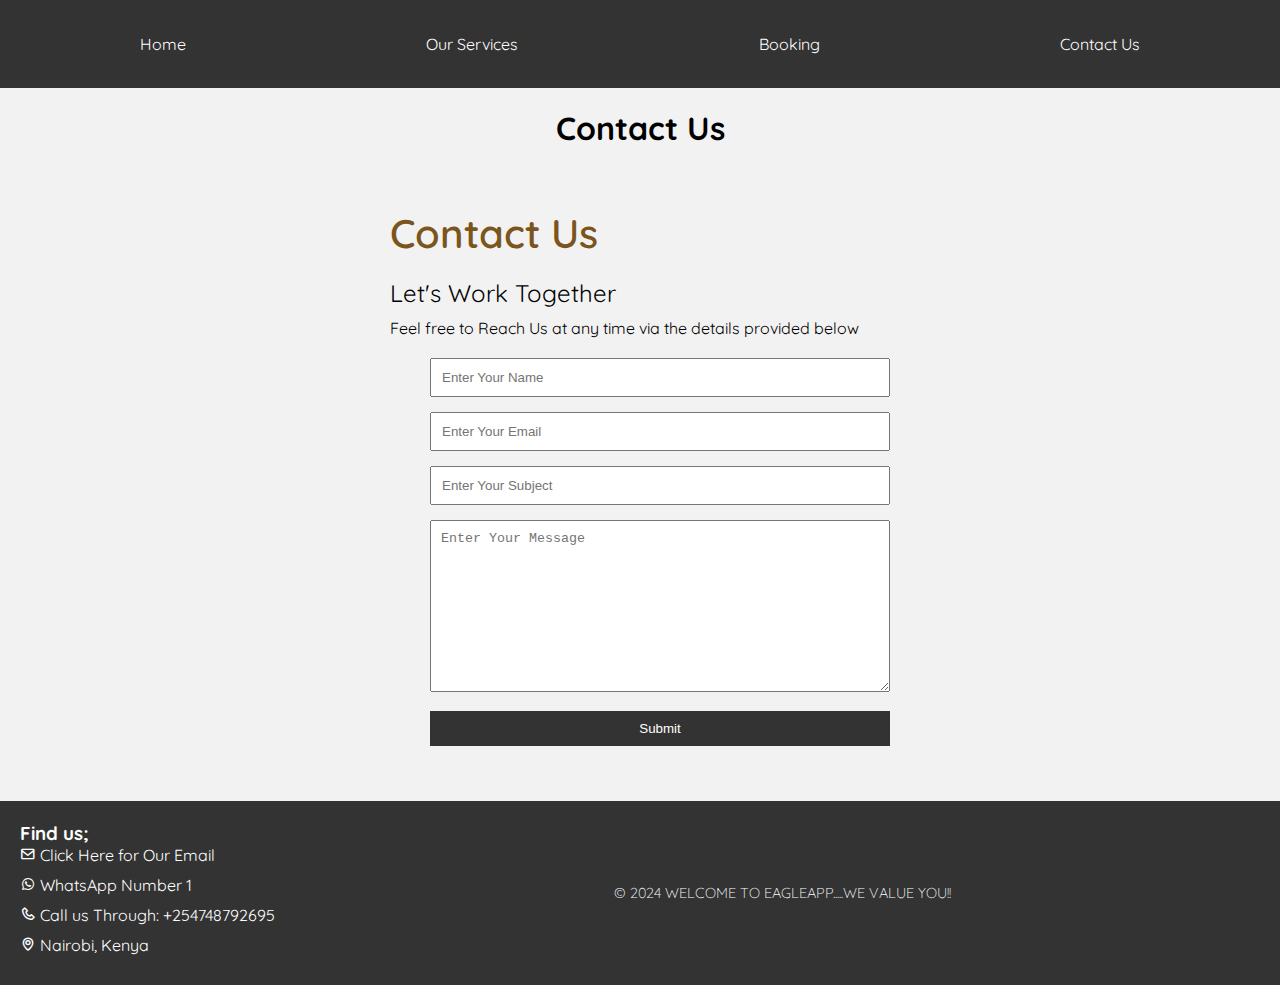
<file: contact.html>
<!DOCTYPE html>
<html lang="en">
<head>
    <meta charset="UTF-8">
    <meta name="viewport" content="width=device-width, initial-scale=1.0">
    <title>contacts</title>
    <link rel="stylesheet" href="contact.css">
    <link rel="stylesheet"href="https://unpkg.com/boxicons@latest/css/boxicons.min.css">
<link rel="preconnect" href="https://fonts.googleapis.com">
  <link rel="preconnect" href="https://fonts.gstatic.com" crossorigin>
  <link href="https://fonts.googleapis.com/css2?family=Quicksand:wght@300;400;500;600;700&display=swap" rel="stylesheet">

</head>
<body>
  <nav> 
    <ul>
       <a href="home.html">Home</a> 
       <a href="services.html">Our Services</a>
       <a href="slots.html">Booking</a>
       <a href="contact.html">Contact Us</a>
    </ul>
   </nav>
        <h1>Contact Us</h1>
        <!-- contacts section -->
        <section class="contact" id="contact">
		
            <div class="contact-text">
                <h2>Contact Us</h2>
                <h4>Let's Work Together</h4>
                <p>Feel free to Reach Us at any time via the details provided below</p>
                <div class="contact-list">
                 
                
            
    
            <div class="contact-form">
                <form action="">
                    <input type="" placeholder="Enter Your Name" required>
                    <input type="email" placeholder="Enter Your Email" required>
                    <input type="" placeholder="Enter Your Subject">
                    <textarea name="" id="" cols="40" rows="10" placeholder="Enter Your Message" required></textarea>
                    <input type="submit" value="Submit" class="send">
                </form>
            </div>
        </section>

        <footer>
            <ul>
                <h3>Find us;</h3>
                <li><a href="cheptoomaureen31@gmail.com"><i class="bx bx-envelope"></i> Click Here for Our Email</a></li>
                    <li><a href="https://wa.me/+254748792695"><i class="bx bxl-whatsapp"></i> WhatsApp Number 1</a></li>
                    <li><i class="bx bx-phone"></i> Call us Through: +254748792695</li>
                    <li><i class="bx bx-map"></i> Nairobi, Kenya</li>
            </ul>

      
            
          <p>&copy; 2024 WELCOME TO EAGLEAPP.....WE VALUE YOU!!</p> <br>
        </footer>
       
</body>
</html>
</file>
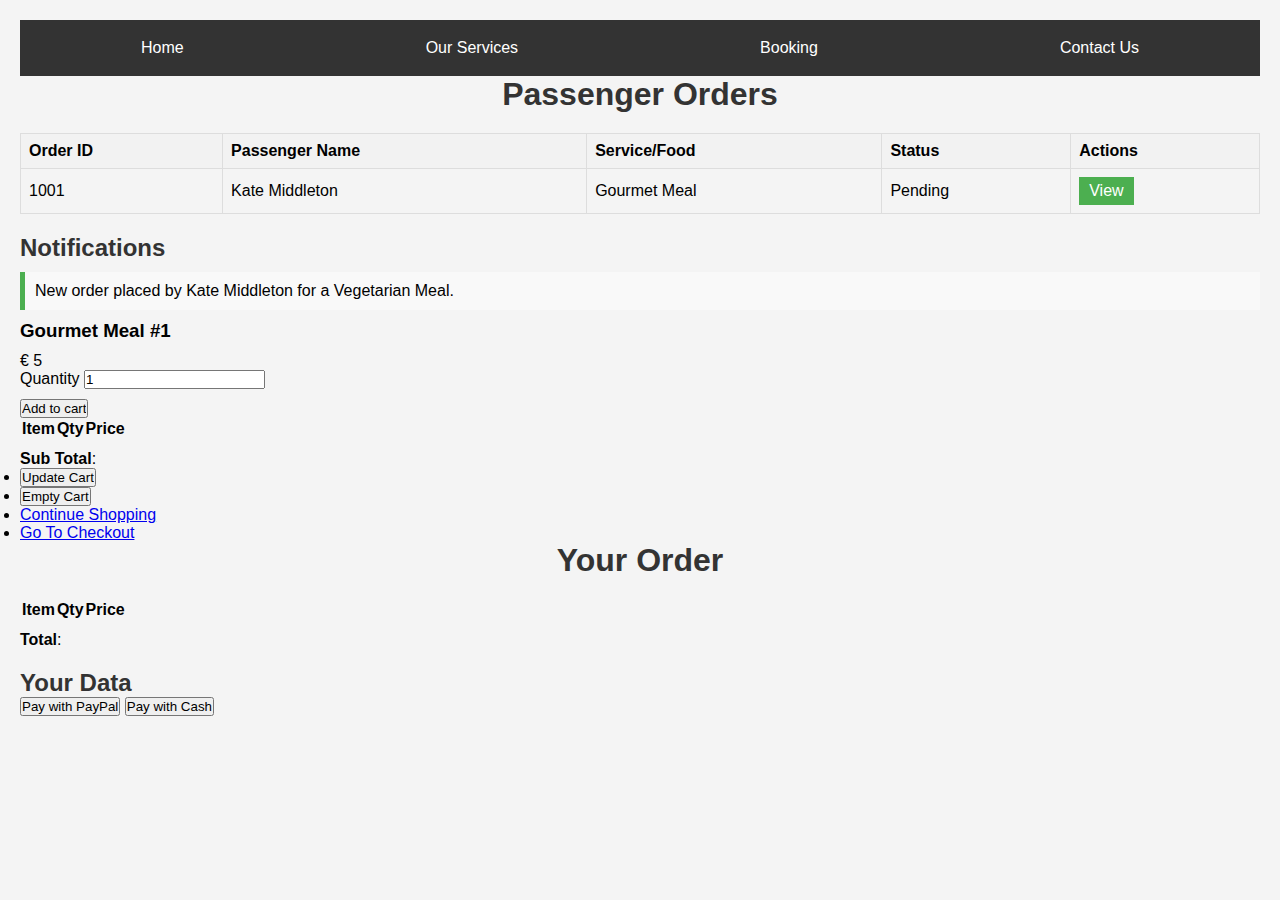
<file: slots.html>
<!DOCTYPE html>
<html>
<head>
 <title>Passenger Orders and Notifications</title>
 <link rel="stylesheet" href="slots.css">
</head>
<nav> 
 <ul>
    <a href="home.html">Home</a> 
    <a href="services.html">Our Services</a>
    <a href="slots.html">Booking</a>
    <a href="contact.html">Contact Us</a>
 </ul>
</nav>
<body>
 <h1>Passenger Orders</h1>
 <table id="orders-table">
    <thead>
      <tr>
        <th>Order ID</th>
        <th>Passenger Name</th>
        <th>Service/Food</th>
        <th>Status</th>
        <th>Actions</th>
      </tr>
    </thead>
    <tbody>
      <!-- Example order -->
      <tr>
        <td>1001</td>
        <td>Kate Middleton</td>
        <td>Gourmet Meal</td>
        <td>Pending</td>
        <td><button class="view-order-button" data-id="1001">View</button></td>
      </tr>
      <!-- Add more orders as needed -->
    </tbody>
 </table>

 <h2>Notifications</h2>
 <ul id="notifications-list">
    <!-- Example notification -->
    <li>New order placed by Kate Middleton for a Vegetarian Meal.</li>
    <!-- Add more notifications as needed -->
 </ul>

 

 <!-- Modal for displaying order details -->
 <div id="order-details-modal" style="display: none;">
 <h3>Order Details</h3>
 <p id="order-details-content"></p>
 <button id="close-modal-button">Close</button>
</div>



<div class="product-description" data-name="Gourmet Meal #1" data-price="5">
  <h3 class="product-name">Gourmet Meal #1</h3>
  <p class="product-price">&euro; 5</p>
  <form class="add-to-cart" action="cart.html" method="post">
    <div>
      <label for="qty-1">Quantity</label>
      <input type="number" name="qty-1" id="qty-1" class="qty" value="1" />
    </div>
    <p><input type="button" value="Add to cart" class="btn" onclick="addToCart('Gourmet Meal #1', 5, parseInt(document.getElementById('qty-1').value))" /></p>
  </form>
</div>

<form id="shopping-cart" action="cart.html" method="post">
  <table class="shopping-cart">
    <thead>
      <tr>
        <th scope="col">Item</th>
        <th scope="col">Qty</th>
        <th scope="col">Price</th>
      </tr>
    </thead>
    <tbody></tbody>
  </table>
  <p id="sub-total">
    <strong>Sub Total</strong>: <span id="stotal"></span>
  </p>
  <ul id="shopping-cart-actions">
    <li>
      <input type="button" name="update" id="update-cart" class="btn" value="Update Cart" onclick="updateCart()" />
    </li>
    <li>
      <input type="button" name="delete" id="empty-cart" class="btn" value="Empty Cart" onclick="emptyCart()" />
    </li>
    <li>
      <a href="index.html" class="btn">Continue Shopping</a>
    </li>
    <li>
      <a href="checkout.html" class="btn" onclick="processPayment()">Go To Checkout</a>
    </li>
  </ul>
</form>

<h1>Your Order</h1>

<table id="checkout-cart" class="shopping-cart">
  <thead>
    <tr>
      <th scope="col">Item</th>
      <th scope="col">Qty</th>
      <th scope="col">Price</th>
    </tr>
  </thead>
  <tbody></tbody>
</table>

<div id="pricing">
  <p id="sub-total">
    <strong>Total</strong>: <span id="stotal"></span>
  </p>
</div>

<div id="user-details">
  <h2>Your Data</h2>
  <div id="user-details-content"></div>
</div>

<form id="paypal-form" action="" method="post">
  <input type="hidden" name="cmd" value="_cart" />
  <input type="hidden" name="upload" value="1" />
  <input type="hidden" name="business" value="" />

  <input type="hidden" name="currency_code" value="" />
  <input type="submit" id="paypal-btn" class="btn" value="Pay with PayPal" />
  <input type="submit" id="cash-btn" class="btn" value="Pay with Cash" />
</form>





 <script src="slots.js"></script>

<!-- JavaScript for handling the "View" button click -->


</body>
</html>
</file>
<file: contact.css>
/* style.css */

/* Reset default margin and padding */
* {
    margin: 0;
    padding: 0;
    box-sizing: border-box;
  }
  
  body {
    font-family: 'Quicksand', sans-serif;
    background-color: #f2f2f2;
  }
  nav {
    background-color: #333;
    overflow: hidden;
  }
  nav a {
    float: left;
    display: block;
    color: white;
    text-align: center;
    padding: 14px 20px;
    text-decoration: none;
  }
  nav a:hover {
    background-color: #ddd;
    color: black;
    }
  #login-form {
  color: #7a551c;
  font-size: 1.5em;
  }
  h2{
      color: #7a551c;
      font: arial sans-serif;
  
  }
  nav ul {
    list-style-type: none;
    padding: 20px;
    background-color: #333;
    color: #fff;
    display: flex;
    justify-content: space-around;
}

nav ul li a {
    color: #fff;
    text-decoration: none;
}
  
  h1 {
    text-align: center;
    margin: 20px 0;
  }
  
  .contact {
    display: flex;
    justify-content: center;
    align-items: center;
    flex-wrap: wrap;
    padding: 40px;
  }
  
  .contact-text {
    flex: 1;
    max-width: 500px;
  }
  
  .contact-text h2 {
    font-size: 2.5rem;
    font-weight: 600;
    margin-bottom: 20px;
  }
  
  .contact-text h4 {
    font-size: 1.5rem;
    font-weight: 400;
    margin-bottom: 10px;
  }
  
  .contact-text p {
    margin-bottom: 20px;
  }
  
  .contact-list ul {
    list-style-type: none;
    margin-bottom: 20px;
  }
  
  .contact-list ul li {
    margin-bottom: 10px;
  }
  
  .contact-list ul li a {
    color: #333;
    text-decoration: none;
  }
  
  .contact-icons a {
    color: #333;
    text-decoration: none;
    margin-right: 10px;
    font-size: 1.5rem;
  }
  
  .contact-form {
    flex: 1;
    max-width: 500px;
    padding-left: 40px;
  }
  
  .contact-form input,
  .contact-form textarea {
    width: 100%;
    padding: 10px;
    margin-bottom: 15px;
  }
  
  .contact-form textarea {
    resize: vertical;
  }
  
  .contact-form input[type="submit"] {
    background-color: #333;
    color: #fff;
    border: none;
    padding: 10px 20px;
    cursor: pointer;
  }
  
  .contact-form input[type="submit"]:hover {
    background-color: #555;
  }
  
  footer {
    background-color: #333;
    color: #fff;
    padding: 20px;
    display: flex;
    justify-content: space-between;
    align-items: center;
  }
  
  footer ul {
    list-style-type: none;
    margin-right: 30px;
  }
  
  footer ul li {
    margin-bottom: 10px;
  }
  
  footer ul li a {
    color: #fff;
    text-decoration: none;
  }
  
  footer ol {
    list-style-type: decimal;
    margin-right: 30px;
  }
  
  footer ol li {
    margin-bottom: 10px;
  }
  
  footer p {
    margin: 0;
    font-size: 0.9rem;
    font-weight: 300;
  }
</file>
<file: slots.css>
/* Reset default margins and padding */
* {
  margin: 0;
  padding: 0;
  box-sizing: border-box;
 }
 
 /* Navigation Bar */
 nav {
  background-color: #333;
  color: #fff;
  padding: 5px 0; /* Reduced padding for a compact nav bar */
 }
 nav {
  background-color: #333;
  overflow: hidden;
}
nav a {
  float: left;
  display: block;
  color: white;
  text-align: center;
  padding: 14px 20px;
  text-decoration: none;
}
nav a:hover {
  background-color: #ddd;
  color: black;
  }
#login-form {
color: #7a551c;
font-size: 1.5em;
}
h2{
    color: #7a551c;
    font: arial sans-serif;

}
 nav ul {
  list-style-type: none;
  display: flex;
  justify-content: space-around;
 }
 
 nav ul li a {
  color: #fff;
  text-decoration: none;
  padding: 8px 16px;
 }
 
 nav ul li a:hover {
  background-color: #111;
 }
 
 /* Logo */
 img {
  max-width: 100%;
  height: auto;
  display: block; /* Ensures the image is centered */
  margin: 0 auto; /* Centers the image */
 }
 
 /* Main Content */
 body {
  font-family: Arial, sans-serif;
  background-color: #f4f4f4; /* Light background for contrast */
  padding: 20px; /* Adds some padding around the content */
 }
 
 h1 {
  text-align: center;
  color: #333;
  margin-bottom: 20px; /* Space between the title and the table */
 }
 
 /* Table */
 #orders-table {
  width: 100%;
  border-collapse: collapse;
  margin-bottom: 20px; /* Space between the table and the notifications */
 }
 
 #orders-table th, #orders-table td {
  border: 1px solid #ddd;
  padding: 8px;
  text-align: left;
 }
 
 #orders-table th {
  background-color: #f2f2f2;
  color: black;
 }
 
 #orders-table tr:nth-child(even) {
  background-color: #f2f2f2;
 }
 
 .view-order-button {
  background-color: #4CAF50;
  border: none;
  color: white;
  padding: 5px 10px;
  text-align: center;
  text-decoration: none;
  display: inline-block;
  font-size: 16px;
  cursor: pointer;
 }
 
 /* Notifications */
 #notifications-list {
  list-style-type: none;
  padding: 0;
 }
 
 #notifications-list li {
  background-color: #f9f9f9;
  margin: 10px 0;
  padding: 10px;
  border-left: 5px solid #4CAF50;
 }
 
 /* Calls Section */
 h2 {
  color: #333;
  margin-top: 20px;
 }
 
 p {
  margin-top: 10px;
 }
</file>
